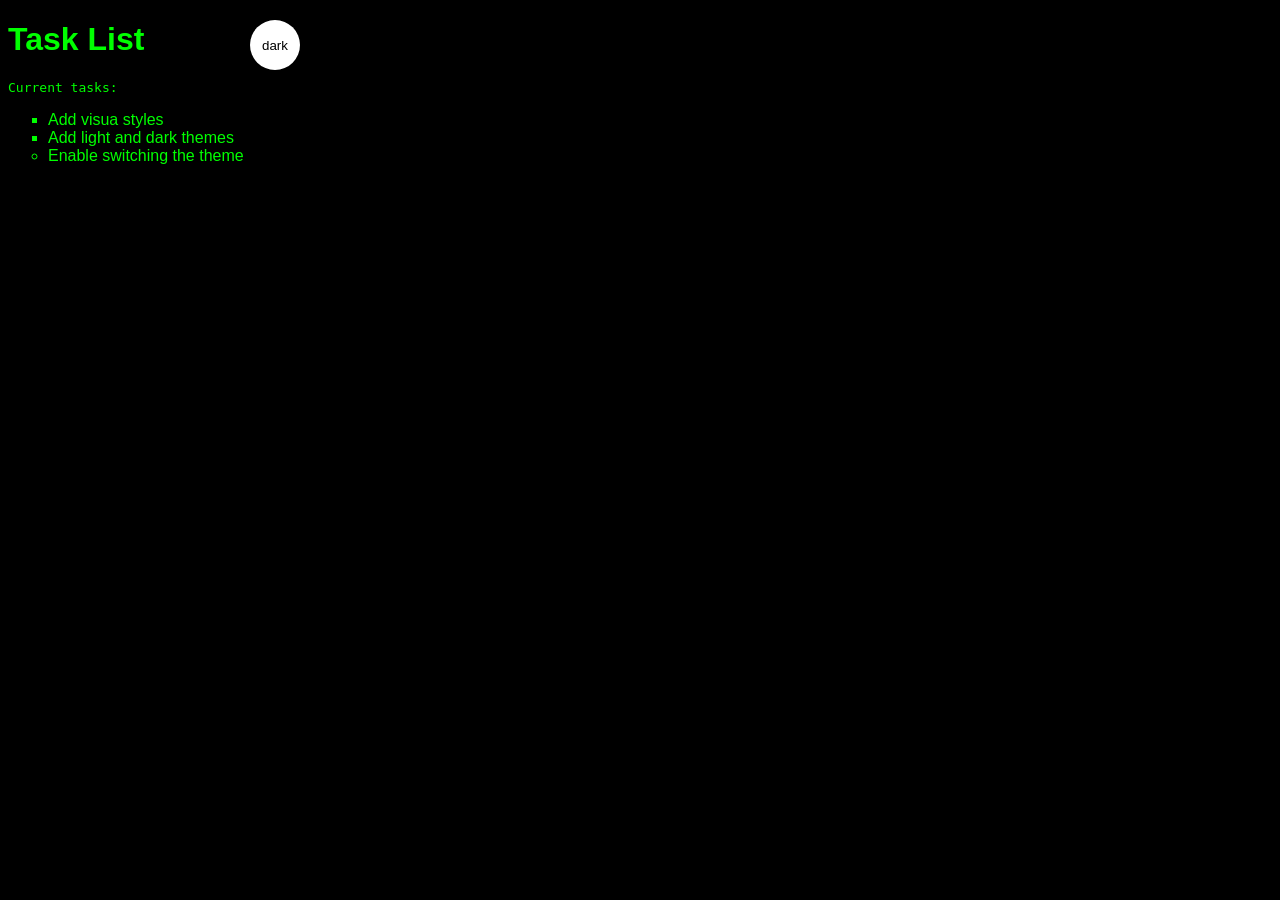
<file: index.html>
<!DOCTYPE html>
<html lang"en">
    <head>
        <meta charset=""UTF-8">
        <meta http-equiv="X-UA-Compatible" content="IE=edge">
  <meta name="viewport" content="width=device-width, initial-scale=1.0">
  <title>Task Timeline</title>
  <link rel="stylesheet" href="main.css">
</head>
<body class="dark-theme">
<h1>Task List</h1>
<p id="msg">Current tasks:</p>
<ul>
    <li class="list">Add visua styles</li>
    <li class="list">Add light and dark themes</li>
    <li>Enable switching the theme</li>
</ul>
<div>
    <button class="btn">dark</button>
</div>
<script src="app.js"></script>
<noscript>You need to enable JavaScript to view the full site.</noscript>
</body>
</html>
</file>
<file: main.css>
:root {
--green: #00FF00;
--white: #FFFFFF;
--black: #000000; 
}
body {
   background: var(--bg);
   color: var(--fontColor);
   font-family: helvetica;
}
ul {
    font-family: helvetica;
}
li {
  list-style: circle;
}

.list {
  list-style: square;
}

#msg {
  font-family: monospace;
}

.btn {
  position: absolute;
  top: 20px;
  left: 250px;
  height: 50px;
  width: 50px;
  border-radius: 50%;
  border: none;
  color: var(--btnFontColor);
  background-color: var(--btnBg);
}

.light-theme {
  --bg: var(--green);
  --fontColor: var(--black);
  --btnBg: var(--black);
  --btnFontColor: var(--white);
}

.dark-theme {
  --bg: var(--black);
  --fontColor: var(--green);
  --btnBg: var(--white);
  --btnFontColor: var(--black);
}
</file>
